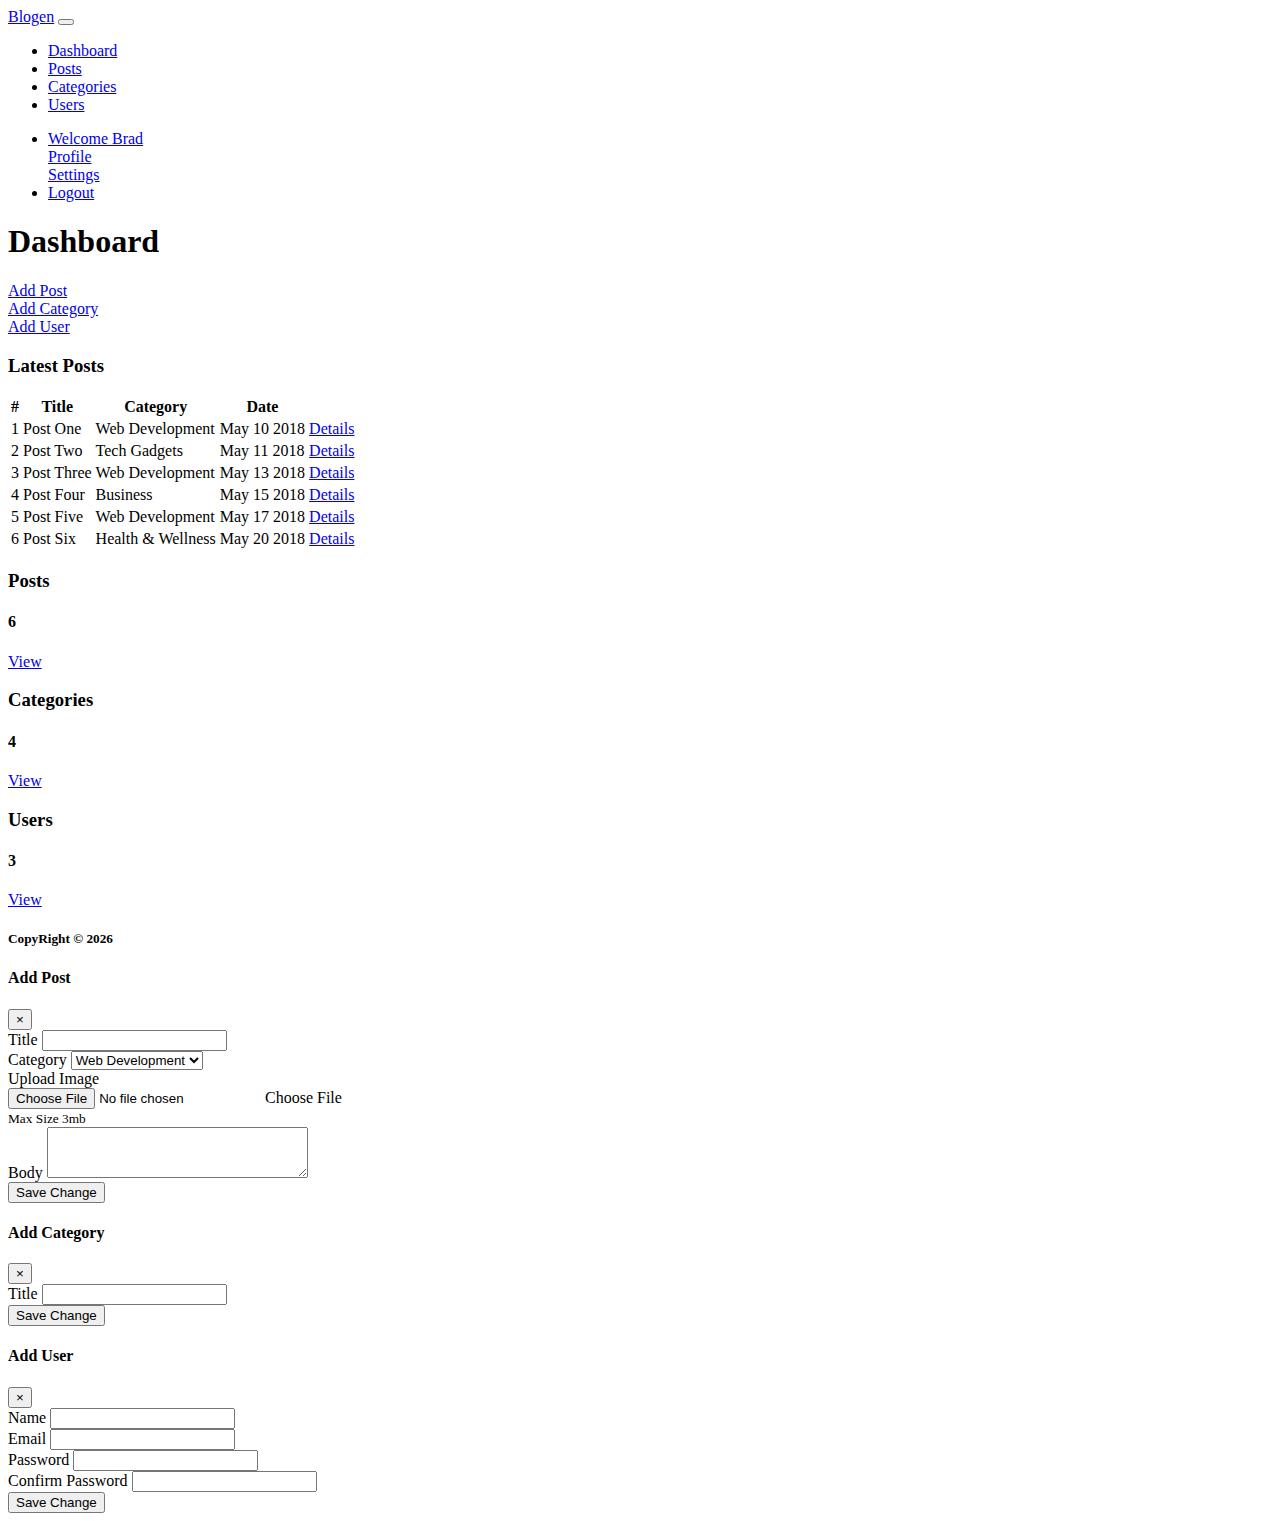
<file: index.html>
<!DOCTYPE html>
<html lang="en">
  <head>
    <meta charset="UTF-8" />
    <meta http-equiv="X-UA-Compatible" content="IE=edge" />
    <meta name="viewport" content="width=device-width, initial-scale=1.0" />
    <link
      rel="stylesheet"
      href="https://use.fontawesome.com/releases/v5.0.13/css/all.css"
      integrity="sha384-DNOHZ68U8hZfKXOrtjWvjxusGo9WQnrNx2sqG0tfsghAvtVlRW3tvkXWZh58N9jp"
      crossorigin="anonymous"
    />
    <link rel="stylesheet" href="https://cdn.jsdelivr.net/npm/bootstrap@4.1.3/dist/css/bootstrap.min.css" integrity="sha384-MCw98/SFnGE8fJT3GXwEOngsV7Zt27NXFoaoApmYm81iuXoPkFOJwJ8ERdknLPMO" crossorigin="anonymous">
    <link rel="stylesheet" href="css/style.css" />
    <title>Blogen Admin UI</title>
  </head>
  <body>
    
    <nav class="navbar navbar-dark bg-dark navbar-expand-md">
      <div class="container">
        <a href="index.html" class="navbar-brand">Blogen</a>
        <button
          class="navbar-toggler"
          data-toggle="collapse"
          data-target="#mainnav"
        >
          <span class="navbar-toggler-icon"></span>
        </button>
        <div id="mainnav" class="collapse navbar-collapse">
          <ul class="navbar-nav mr-auto">
            <li class="nav-item active">
              <a href="index.html" class="nav-link">Dashboard</a>
            </li>
            <li class="nav-item">
              <a href="html/posts.html" class="nav-link">Posts</a>
            </li>
            <li class="nav-item">
              <a href="html/categories.html" class="nav-link">Categories</a>
            </li>
            <li class="nav-item">
              <a href="html/users.html" class="nav-link">Users</a>
            </li>
          </ul>
          <ul class="navbar-nav ml-auto">
            <li class="nav-item dropdown">
              <a
                href="#"
                class="nav-link dropdown-toggle"
                data-toggle="dropdown"
              >
                <i class="fas pr-1 fa-user"></i>Welcome Brad
              </a>
              <div class="dropdown-menu">
                <a href="html/profile.html" class="dropdown-item">
                  <i class="fas pr-1 fa-user-circle"></i>Profile
                </a>
                <div class="dropdown-divider"></div>
                <a href="html/setting.html" class="dropdown-item">
                  <i class="fas pr-1 fa-cog"></i>Settings
                </a>
              </div>
            </li>
            <li class="nav-item">
              <a href="html/login.html" class="nav-link">
                <i class="fas fa-user-times"></i> Logout
              </a>
            </li>
          </ul>
        </div>
      </div>
    </nav>

    <!-- Header -->
    <header id="main-header" class="bg-primary text-white py-3">
      <div class="container">
        <h1 class="mb-0"><i class="fas fa-cog"></i> Dashboard</h1>
      </div>
    </header>

    <!-- Actions -->
    <section id="actions" class="py-3">
      <div class="container">
        <div class="row">
          <div class="col-md-4 mb-resp">
            <a
              href="#add-post"
              data-toggle="modal"
              class="btn btn-block btn-primary"
            >
              <i class="fas fa-plus pr-1"></i> Add Post
            </a>
          </div>
          <div class="col-md-4 mb-resp">
            <a
              href="#add-category"
              data-toggle="modal"
              class="btn btn-block btn-success"
            >
              <i class="fas fa-plus pr-1"></i> Add Category
            </a>
          </div>
          <div class="col-md-4 mb-resp">
            <a
              href="#add-user"
              data-toggle="modal"
              class="btn btn-block btn-warning"
            >
              <i class="fas fa-plus pr-1"></i> Add User
            </a>
          </div>
        </div>
      </div>
    </section>

    <!-- Posts -->
    <section id="posts" class="py-5">
      <div class="container">
        <div class="row">
          <div class="col-md-9 mb-resp">
            <div class="card">
              <div class="card-header">
                <h3>Latest Posts</h3>
              </div>
              <div class="card-body p-0">
                <table class="table table-striped text-center mb-0">
                  <thead class="thead-dark">
                    <tr>
                      <th class="d-none d-md-block">#</th>
                      <th>Title</th>
                      <th>Category</th>
                      <th>Date</th>
                      <th></th>
                    </tr>
                  </thead>
                  <tbody>
                    <tr>
                      <td class="d-none d-md-block">1</td>
                      <td>Post One</td>
                      <td>Web Development</td>
                      <td>May 10 2018</td>
                      <td>
                        <a href="html/details.html" class="btn btn-secondary d-none d-sm-block">
                          <i class="fas fa-angle-double-right"></i> Details
                        </a>
                      </td>
                    </tr>
                    <tr>
                      <td class="d-none d-md-block">2</td>
                      <td>Post Two</td>
                      <td>Tech Gadgets</td>
                      <td>May 11 2018</td>
                      <td>
                        <a href="html/details.html" class="btn btn-secondary d-none d-sm-block">
                          <i class="fas fa-angle-double-right"></i> Details
                        </a>
                      </td>
                    </tr>
                    <tr>
                      <td class="d-none d-md-block">3</td>
                      <td>Post Three</td>
                      <td>Web Development</td>
                      <td>May 13 2018</td>
                      <td>
                        <a href="html/details.html" class="btn btn-secondary d-none d-sm-block">
                          <i class="fas fa-angle-double-right"></i> Details
                        </a>
                      </td>
                    </tr>
                    <tr>
                      <td class="d-none d-md-block">4</td>
                      <td>Post Four</td>
                      <td>Business</td>
                      <td>May 15 2018</td>
                      <td>
                        <a href="html/details.html" class="btn btn-secondary d-none d-sm-block">
                          <i class="fas fa-angle-double-right"></i> Details
                        </a>
                      </td>
                    </tr>
                    <tr>
                      <td class="d-none d-md-block">5</td>
                      <td>Post Five</td>
                      <td>Web Development</td>
                      <td>May 17 2018</td>
                      <td>
                        <a href="html/details.html" class="btn btn-secondary d-none d-sm-block">
                          <i class="fas fa-angle-double-right"></i> Details
                        </a>
                      </td>
                    </tr>
                    <tr>
                      <td class="d-none d-md-block">6</td>
                      <td>Post Six</td>
                      <td>Health & Wellness</td>
                      <td>May 20 2018</td>
                      <td>
                        <a href="html/details.html" class="btn btn-secondary d-none d-sm-block">
                          <i class="fas fa-angle-double-right"></i> Details
                        </a>
                      </td>
                    </tr>
                  </tbody>
                </table>
              </div>
            </div>
          </div>
          <div class="col-md-3 text-center text-white">
            <div class="mb-4 card bg-primary">
              <div class="card-body">
                <h3>Posts</h3>
                <h4 class="display-4"><i class="fas fa-pencil-alt"></i> 6</h4>
                <a href="html/posts.html" class="btn-outline-light btn btn-sm"
                  >View</a
                >
              </div>
            </div>
            <div class="mb-4 card bg-success">
              <div class="card-body">
                <h3>Categories</h3>
                <h4 class="display-4"><i class="fas fa-folder"></i> 4</h4>
                <a
                  href="html/categories.html"
                  class="btn-outline-light btn btn-sm"
                  >View</a
                >
              </div>
            </div>
            <div class="mb-4 card bg-warning">
              <div class="card-body">
                <h3>Users</h3>
                <h4 class="display-4"><i class="fas fa-users"></i> 3</h4>
                <a href="html/users.html" class="btn-outline-light btn btn-sm"
                  >View</a
                >
              </div>
            </div>
          </div>
        </div>
      </div>
    </section>

    <!-- Footer -->
    <footer id="mainfooter" class="py-5 bg-dark text-white">
      <div class="container text-center">
        <h5>CopyRight &copy; <span id="year"></span></h5>
      </div>
    </footer>

    <!-- Add Post Modal -->
    <div class="modal fade" id="add-post">
      <div class="modal-dialog modal-lg">
        <div class="modal-content">
          <div class="modal-header bg-primary text-white">
            <h4>Add Post</h4>
            <button class="close" data-dismiss="modal">&times;</button>
          </div>
          <div class="modal-body">
            <form>
              <div class="form-group">
                <label for="title">Title</label>
                <input type="text" name="" id="title" class="form-control" />
              </div>
              <div class="form-group">
                <label for="category">Category</label>
                <select name="" id="category" class="form-control">
                  <option value="" selected>Web Development</option>
                  <option value="">Tech Gadgets</option>
                  <option value="">Business</option>
                  <option value="">Health & Wellness</option>
                </select>
              </div>
              <div class="form-group">
                <label for="image">Upload Image</label>
                <div class="custom-file">
                  <input
                    type="file"
                    name=""
                    id="image"
                    class="custom-file-input"
                  />
                  <label for="image" class="custom-file-label"
                    >Choose File</label
                  >
                </div>
                <small class="form-text text-muted"> Max Size 3mb</small>
              </div>
              <div class="form-group">
                <label for="">Body</label>
                <textarea
                  name=""
                  id="editor1"
                  cols="30"
                  rows="3"
                  class="form-control"
                ></textarea>
              </div>
            </form>
          </div>
          <div class="modal-footer">
            <button class="btn btn-primary ml-auto" data-dismiss="modal">
              Save Change
            </button>
          </div>
        </div>
      </div>
    </div>

    <!-- Add Category Modal -->
    <div class="modal fade" id="add-category">
      <div class="modal-dialog modal-lg">
        <div class="modal-content">
          <div class="modal-header bg-success text-white">
            <h4>Add Category</h4>
            <button class="close" data-dismiss="modal">&times;</button>
          </div>
          <div class="modal-body">
            <form>
              <div class="form-group">
                <label for="title">Title</label>
                <input type="text" name="" id="title" class="form-control" />
              </div>
            </form>
          </div>
          <div class="modal-footer">
            <button class="btn btn-success ml-auto" data-dismiss="modal">
              Save Change
            </button>
          </div>
        </div>
      </div>
    </div>

    <!-- Add User Modal -->
    <div class="modal fade" id="add-user">
      <div class="modal-dialog modal-lg">
        <div class="modal-content">
          <div class="modal-header bg-warning text-white">
            <h4>Add User</h4>
            <button class="close" data-dismiss="modal">&times;</button>
          </div>
          <div class="modal-body">
            <form>
              <div class="form-group">
                <label for="name">Name</label>
                <input type="text" name="" id="name" class="form-control" />
              </div>
              <div class="form-group">
                <label for="email">Email</label>
                <input type="email" name="" id="email" class="form-control" />
              </div>
              <div class="form-group">
                <label for="password">Password</label>
                <input
                  type="password"
                  name=""
                  id="password"
                  class="form-control"
                />
              </div>
              <div class="form-group">
                <label for="conf-pass">Confirm Password</label>
                <input
                  type="password"
                  name=""
                  id="conf-pass"
                  class="form-control"
                />
              </div>
            </form>
          </div>
          <div class="modal-footer">
            <button class="btn btn-warning ml-auto" data-dismiss="modal">
              Save Change
            </button>
          </div>
        </div>
      </div>
    </div>

    <!-- -------------------------------- -->
    <script src="https://code.jquery.com/jquery-3.3.1.slim.min.js" integrity="sha384-q8i/X+965DzO0rT7abK41JStQIAqVgRVzpbzo5smXKp4YfRvH+8abtTE1Pi6jizo" crossorigin="anonymous"></script>
    <script src="https://cdn.jsdelivr.net/npm/popper.js@1.14.3/dist/umd/popper.min.js" integrity="sha384-ZMP7rVo3mIykV+2+9J3UJ46jBk0WLaUAdn689aCwoqbBJiSnjAK/l8WvCWPIPm49" crossorigin="anonymous"></script>
    <script src="https://cdn.jsdelivr.net/npm/bootstrap@4.1.3/dist/js/bootstrap.min.js" integrity="sha384-ChfqqxuZUCnJSK3+MXmPNIyE6ZbWh2IMqE241rYiqJxyMiZ6OW/JmZQ5stwEULTy" crossorigin="anonymous"></script>
  
    <script src="https://cdn.ckeditor.com/4.20.0/standard/ckeditor.js"></script>
    <script>
      
      // Get the current year for the copyright
      $("#year").text(new Date().getFullYear());
      CKEDITOR.replace("editor1");
    </script>
    <!-- -------------------------------- -->
  </body>
</html>
</file>
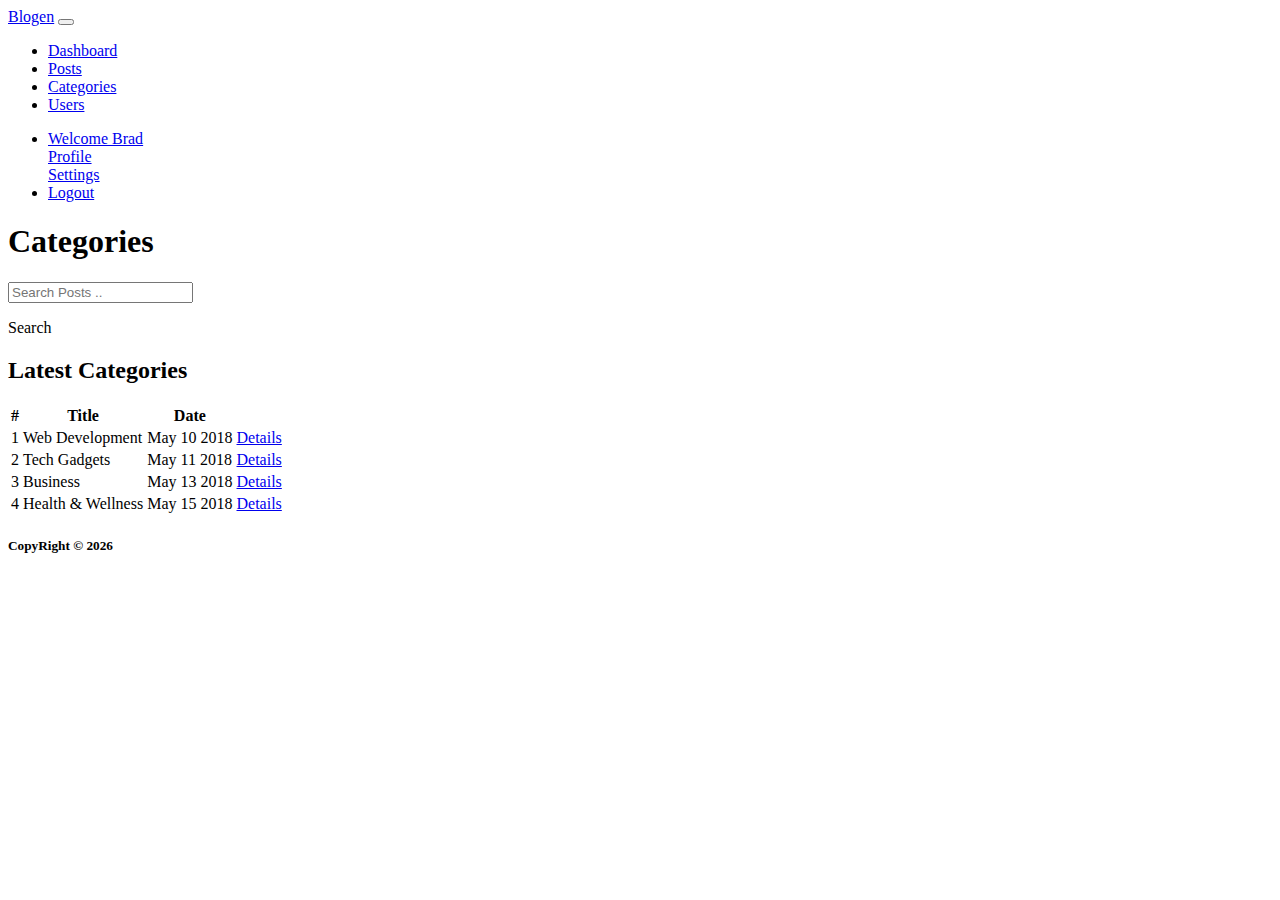
<file: html/categories.html>
<!DOCTYPE html>
<html lang="en">
  <head>
    <meta charset="UTF-8" />
    <meta http-equiv="X-UA-Compatible" content="IE=edge" />
    <meta name="viewport" content="width=device-width, initial-scale=1.0" />
    <link
      rel="stylesheet"
      href="https://use.fontawesome.com/releases/v5.0.13/css/all.css"
      integrity="sha384-DNOHZ68U8hZfKXOrtjWvjxusGo9WQnrNx2sqG0tfsghAvtVlRW3tvkXWZh58N9jp"
      crossorigin="anonymous"
    />
    <link rel="stylesheet" href="https://cdn.jsdelivr.net/npm/bootstrap@4.1.3/dist/css/bootstrap.min.css" integrity="sha384-MCw98/SFnGE8fJT3GXwEOngsV7Zt27NXFoaoApmYm81iuXoPkFOJwJ8ERdknLPMO" crossorigin="anonymous">
    <link rel="stylesheet" href="../css/style.css" />
    <title>Blogen Admin UI</title>
  </head>
  <body>
    <nav class="navbar navbar-dark bg-dark navbar-expand-md">
      <div class="container">
        <a href="index.html" class="navbar-brand">Blogen</a>
        <button
          class="navbar-toggler"
          data-toggle="collapse"
          data-target="#mainnav"
        >
          <span class="navbar-toggler-icon"></span>
        </button>
        <div id="mainnav" class="collapse navbar-collapse">
          <ul class="navbar-nav mr-auto">
            <li class="nav-item">
              <a href="../index.html" class="nav-link">Dashboard</a>
            </li>
            <li class="nav-item">
              <a href="posts.html" class="nav-link">Posts</a>
            </li>
            <li class="nav-item active">
              <a href="categories.html" class="nav-link">Categories</a>
            </li>
            <li class="nav-item">
              <a href="users.html" class="nav-link">Users</a>
            </li>
          </ul>
          <ul class="navbar-nav ml-auto">
            <li class="nav-item dropdown">
              <a
                href="#"
                class="nav-link dropdown-toggle"
                data-toggle="dropdown"
              >
                <i class="fas pr-1 fa-user"></i>Welcome Brad
              </a>
              <div class="dropdown-menu">
                <a href="profile.html" class="dropdown-item">
                  <i class="fas pr-1 fa-user-circle"></i>Profile
                </a>
                <div class="dropdown-divider"></div>
                <a href="setting.html" class="dropdown-item">
                  <i class="fas pr-1 fa-cog"></i>Settings
                </a>
              </div>
            </li>
            <li class="nav-item">
              <a href="login.html" class="nav-link">
                <i class="fas fa-user-times"></i> Logout
              </a>
            </li>
          </ul>
        </div>
      </div>
    </nav>

    <!-- Header -->
    <header id="main-header" class="bg-success text-white py-3">
      <div class="container">
        <h1 class="mb-0"><i class="fas fa-folder"></i> Categories</h1>
      </div>
    </header>

    <!-- Search -->
    <section id="search" class="py-3">
      <div class="container">
        <div class="row">
          <div class="col-md-6 ml-auto">
            <div class="input-group">
              <input
                type="text"
                name=""
                placeholder="Search Posts .."
                id=""
                class="form-control"
              />
              <div class="input-group-append">
                <p
                  class="input-group-text bg-success text-white border-success"
                >
                  Search
                </p>
              </div>
            </div>
          </div>
        </div>
      </div>
    </section>

    <!-- Categories -->
    <section id="categories" class="py-4">
      <div class="container">
        <div class="row">
          <div class="col">
            <div class="card">
              <div class="card-header">
                <h2>Latest Categories</h2>
              </div>
              <div class="card-body p-0">
                <table class="table table-striped mb-0">
                  <thead class="thead-dark">
                    <tr>
                      <th class="d-none d-md-block">#</th>
                      <th>Title</th>
                      <th>Date</th>
                      <th></th>
                    </tr>
                  </thead>
                  <tbody>
                    <tr>
                      <td class="d-none d-md-block">1</td>
                      <td>Web Development</td>
                      <td>May 10 2018</td>
                      <td>
                        <a href="details.html" class="btn btn-secondary">
                          <i class="fas fa-angle-double-right"></i> Details
                        </a>
                      </td>
                    </tr>
                    <tr>
                      <td class="d-none d-md-block">2</td>
                      <td>Tech Gadgets</td>
                      <td>May 11 2018</td>
                      <td>
                        <a href="details.html" class="btn btn-secondary">
                          <i class="fas fa-angle-double-right"></i> Details
                        </a>
                      </td>
                    </tr>
                    <tr>
                      <td class="d-none d-md-block">3</td>
                      <td>Business</td>
                      <td>May 13 2018</td>
                      <td>
                        <a href="details.html" class="btn btn-secondary">
                          <i class="fas fa-angle-double-right"></i> Details
                        </a>
                      </td>
                    </tr>
                    <tr>
                      <td class="d-none d-md-block">4</td>
                      <td>Health & Wellness</td>
                      <td>May 15 2018</td>
                      <td>
                        <a href="details.html" class="btn btn-secondary">
                          <i class="fas fa-angle-double-right"></i> Details
                        </a>
                      </td>
                    </tr>
                  </tbody>
                </table>
              </div>
            </div>
          </div>
        </div>
      </div>
    </section>

    <!-- Footer -->
    <footer id="mainfooter" class="py-5 bg-dark text-white">
      <div class="container text-center">
        <h5>CopyRight &copy; <span id="year"></span></h5>
      </div>
    </footer>

    <!-- -------------------------------- -->
    <script src="https://code.jquery.com/jquery-3.3.1.slim.min.js" integrity="sha384-q8i/X+965DzO0rT7abK41JStQIAqVgRVzpbzo5smXKp4YfRvH+8abtTE1Pi6jizo" crossorigin="anonymous"></script>
    <script src="https://cdn.jsdelivr.net/npm/popper.js@1.14.3/dist/umd/popper.min.js" integrity="sha384-ZMP7rVo3mIykV+2+9J3UJ46jBk0WLaUAdn689aCwoqbBJiSnjAK/l8WvCWPIPm49" crossorigin="anonymous"></script>
    <script src="https://cdn.jsdelivr.net/npm/bootstrap@4.1.3/dist/js/bootstrap.min.js" integrity="sha384-ChfqqxuZUCnJSK3+MXmPNIyE6ZbWh2IMqE241rYiqJxyMiZ6OW/JmZQ5stwEULTy" crossorigin="anonymous"></script>
  
    <script src="https://cdn.ckeditor.com/4.20.0/standard/ckeditor.js"></script>
    <script>
      
      // Get the current year for the copyright
      $("#year").text(new Date().getFullYear());
      CKEDITOR.replace("editor1");
    </script>
    <!-- -------------------------------- -->
  </body>
</html>
</file>
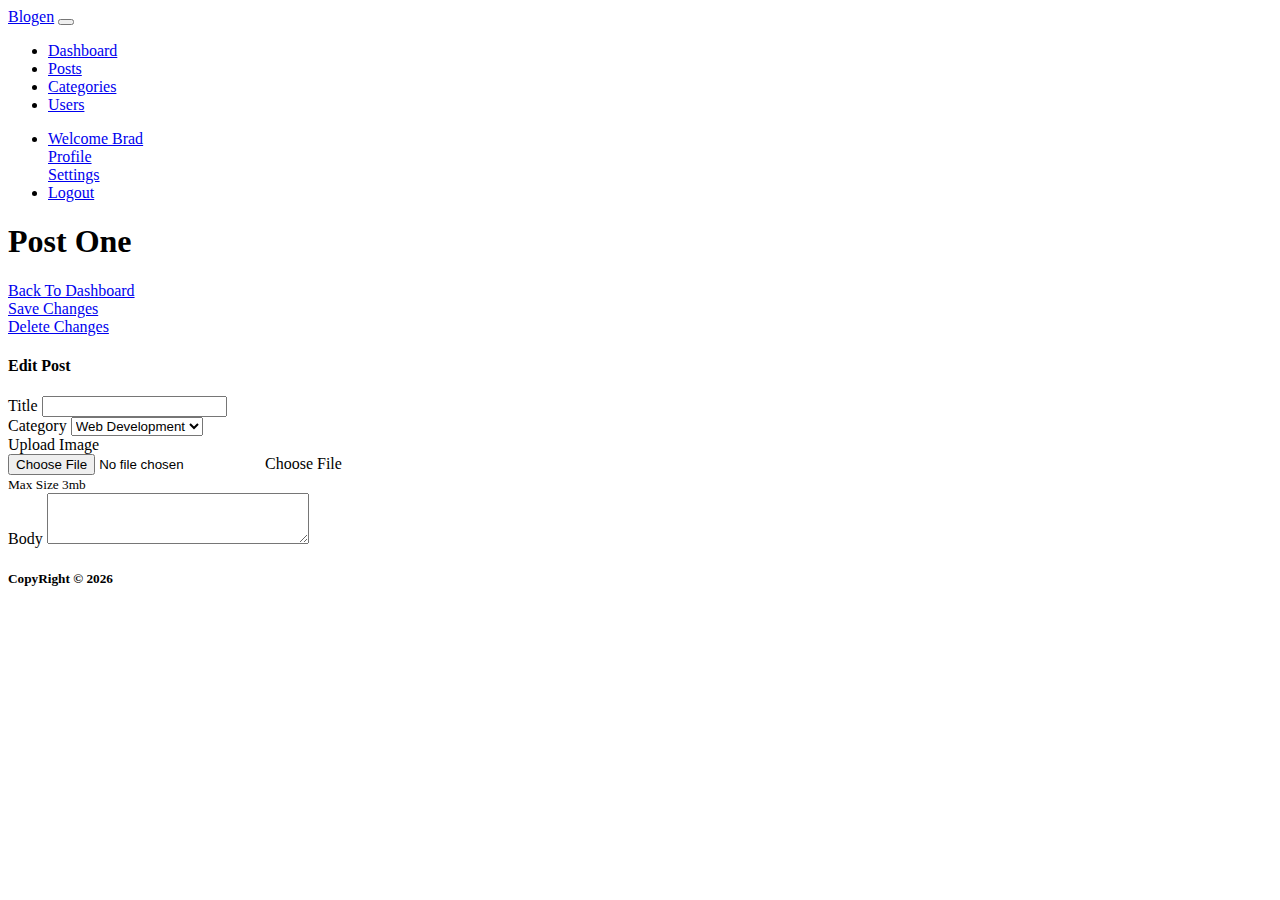
<file: html/details.html>
<!DOCTYPE html>
<html lang="en">
  <head>
    <meta charset="UTF-8" />
    <meta http-equiv="X-UA-Compatible" content="IE=edge" />
    <meta name="viewport" content="width=device-width, initial-scale=1.0" />
    <link
      rel="stylesheet"
      href="https://use.fontawesome.com/releases/v5.0.13/css/all.css"
      integrity="sha384-DNOHZ68U8hZfKXOrtjWvjxusGo9WQnrNx2sqG0tfsghAvtVlRW3tvkXWZh58N9jp"
      crossorigin="anonymous"
    />
    <link rel="stylesheet" href="https://cdn.jsdelivr.net/npm/bootstrap@4.1.3/dist/css/bootstrap.min.css" integrity="sha384-MCw98/SFnGE8fJT3GXwEOngsV7Zt27NXFoaoApmYm81iuXoPkFOJwJ8ERdknLPMO" crossorigin="anonymous">
    <link rel="stylesheet" href="../css/style.css" />
    <title>Blogen Admin UI</title>
  </head>
  <body>
    <nav class="navbar navbar-dark bg-dark navbar-expand-md">
      <div class="container">
        <a href="index.html" class="navbar-brand">Blogen</a>
        <button
          class="navbar-toggler"
          data-toggle="collapse"
          data-target="#mainnav"
        >
          <span class="navbar-toggler-icon"></span>
        </button>
        <div id="mainnav" class="collapse navbar-collapse">
          <ul class="navbar-nav mr-auto">
            <li class="nav-item">
              <a href="../index.html" class="nav-link">Dashboard</a>
            </li>
            <li class="nav-item">
              <a href="posts.html" class="nav-link">Posts</a>
            </li>
            <li class="nav-item">
              <a href="categories.html" class="nav-link">Categories</a>
            </li>
            <li class="nav-item">
              <a href="users.html" class="nav-link">Users</a>
            </li>
          </ul>
          <ul class="navbar-nav ml-auto">
            <li class="nav-item dropdown">
              <a
                href="#"
                class="nav-link dropdown-toggle"
                data-toggle="dropdown"
              >
                <i class="fas pr-1 fa-user"></i>Welcome Brad
              </a>
              <div class="dropdown-menu">
                <a href="profile.html" class="dropdown-item">
                  <i class="fas pr-1 fa-user-circle"></i>Profile
                </a>
                <div class="dropdown-divider"></div>
                <a href="setting.html" class="dropdown-item">
                  <i class="fas pr-1 fa-cog"></i>Settings
                </a>
              </div>
            </li>
            <li class="nav-item">
              <a href="login.html" class="nav-link">
                <i class="fas fa-user-times"></i> Logout
              </a>
            </li>
          </ul>
        </div>
      </div>
    </nav>

    <!-- Header -->
    <header id="main-header" class="bg-primary text-white py-3">
      <div class="container">
        <h1 class="mb-0">Post One</h1>
      </div>
    </header>

    <!-- Actions -->
    <section class="py-3">
      <div class="container">
        <div class="row text-center">
          <div class="col-md-3 mb-resp">
            <a href="../index.html" class="btn-block btn btn-warning">
              <i class="fas pr-1 fa-arrow-left"></i> Back To Dashboard
            </a>
          </div>
          <div class="col-md-3 mb-resp">
            <a href="#" class="btn-block btn btn-success">
              <i class="fas pr-1 fa-check"></i> Save Changes
            </a>
          </div>
          <div class="col-md-3 mb-resp">
            <a href="#" class="btn-block btn btn-danger">
              <i class="fas pr-1 fa-trash"></i> Delete Changes
            </a>
          </div>
        </div>
      </div>
    </section>

    <!-- Details -->
    <section class="py-4">
      <div class="container">
        <div class="row">
          <div class="col">
            <div class="card">
              <div class="card-header">
                <h4>Edit Post</h4>
              </div>
              <div class="card-body">
                <form>
                  <div class="form-group">
                    <label for="title">Title</label>
                    <input
                      type="text"
                      name=""
                      id="title"
                      class="form-control"
                    />
                  </div>
                  <div class="form-group">
                    <label for="category">Category</label>
                    <select name="" id="category" class="form-control">
                      <option value="" selected>Web Development</option>
                      <option value="">Tech Gadgets</option>
                      <option value="">Business</option>
                      <option value="">Health & Wellness</option>
                    </select>
                  </div>
                  <div class="form-group">
                    <label for="image">Upload Image</label>
                    <div class="custom-file">
                      <input
                        type="file"
                        name=""
                        id="image"
                        class="custom-file-input"
                      />
                      <label for="image" class="custom-file-label"
                        >Choose File</label
                      >
                    </div>
                    <small class="form-text text-muted"> Max Size 3mb</small>
                  </div>
                  <div class="form-group">
                    <label for="body">Body</label>
                    <textarea
                      name=""
                      id="body"
                      cols="30"
                      rows="3"
                      class="form-control"
                    ></textarea>
                  </div>
                </form>
              </div>
            </div>
          </div>
        </div>
      </div>
    </section>

    <!-- footer -->
    <footer id="mainfooter" class="py-5 bg-dark text-white">
      <div class="container text-center">
        <h5>CopyRight &copy; <span id="year"></span></h5>
      </div>
    </footer>

    <!-- -------------------------------- -->
    <script src="https://code.jquery.com/jquery-3.3.1.slim.min.js" integrity="sha384-q8i/X+965DzO0rT7abK41JStQIAqVgRVzpbzo5smXKp4YfRvH+8abtTE1Pi6jizo" crossorigin="anonymous"></script>
    <script src="https://cdn.jsdelivr.net/npm/popper.js@1.14.3/dist/umd/popper.min.js" integrity="sha384-ZMP7rVo3mIykV+2+9J3UJ46jBk0WLaUAdn689aCwoqbBJiSnjAK/l8WvCWPIPm49" crossorigin="anonymous"></script>
    <script src="https://cdn.jsdelivr.net/npm/bootstrap@4.1.3/dist/js/bootstrap.min.js" integrity="sha384-ChfqqxuZUCnJSK3+MXmPNIyE6ZbWh2IMqE241rYiqJxyMiZ6OW/JmZQ5stwEULTy" crossorigin="anonymous"></script>
  
    <script src="https://cdn.ckeditor.com/4.20.0/standard/ckeditor.js"></script>
    <script>
      
      // Get the current year for the copyright
      $("#year").text(new Date().getFullYear());
      CKEDITOR.replace("editor1");
    </script>
    <!-- -------------------------------- -->
  </body>
</html>
</file>
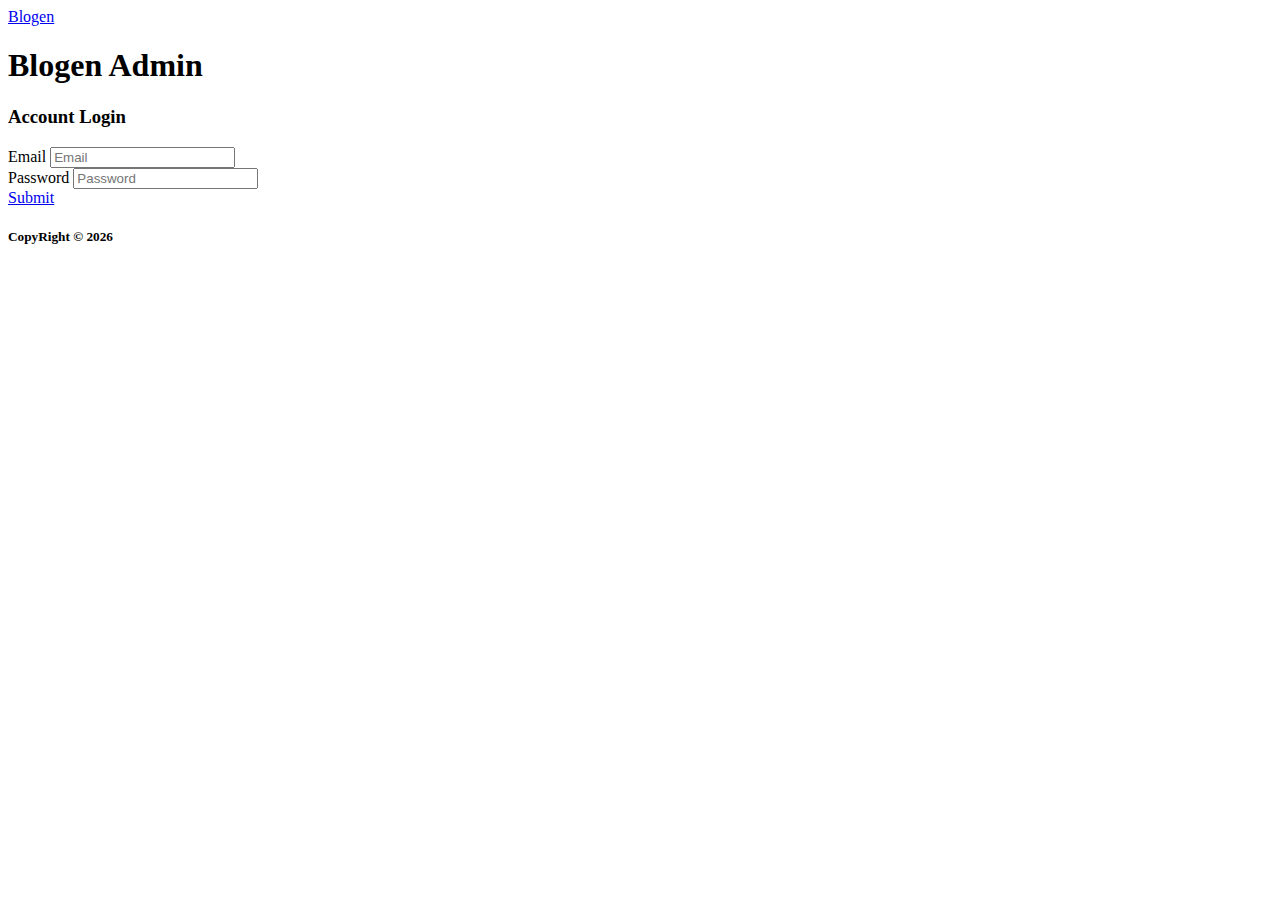
<file: html/login.html>
<!DOCTYPE html>
<html lang="en">
  <head>
    <meta charset="UTF-8" />
    <meta http-equiv="X-UA-Compatible" content="IE=edge" />
    <meta name="viewport" content="width=device-width, initial-scale=1.0" />
    <link
      rel="stylesheet"
      href="https://use.fontawesome.com/releases/v5.0.13/css/all.css"
      integrity="sha384-DNOHZ68U8hZfKXOrtjWvjxusGo9WQnrNx2sqG0tfsghAvtVlRW3tvkXWZh58N9jp"
      crossorigin="anonymous"
    />
    <link rel="stylesheet" href="https://cdn.jsdelivr.net/npm/bootstrap@4.1.3/dist/css/bootstrap.min.css" integrity="sha384-MCw98/SFnGE8fJT3GXwEOngsV7Zt27NXFoaoApmYm81iuXoPkFOJwJ8ERdknLPMO" crossorigin="anonymous">
    <link rel="stylesheet" href="../css/style.css" />
    <title>Blogen Admin UI</title>
  </head>
  <body>
    <nav class="navbar navbar-dark bg-dark navbar-expand-md">
      <div class="container">
        <a href="../index.html" class="navbar-brand">Blogen</a>
      </div>
    </nav>

    <!-- Header -->
    <header id="main-header" class="bg-primary text-white py-3">
      <div class="container">
        <h1 class="mb-0"><i class="fas fa-user"></i> Blogen Admin</h1>
      </div>
    </header>

    <!-- Login -->
    <section class="py-5">
      <div class="container">
        <div class="row justify-content-center">
          <div class="col-lg-6">
            <div class="card">
              <div class="card-header">
                <h3>Account Login</h3>
              </div>
              <div class="card-body">
                <form>
                  <div class="form-group mb-4">
                    <label for="name">Email</label>
                    <input
                      type="text"
                      placeholder="Email"
                      id="name"
                      class="form-control"
                    />
                  </div>
                  <div class="form-group mb-4">
                    <label for="pass">Password</label>
                    <input
                      type="password"
                      placeholder="Password"
                      id="pass"
                      class="form-control"
                    />
                  </div>
                  <a
                    type="submit"
                    class="btn btn-primary btn-block"
                    href="../index.html"
                    >Submit</a
                  >
                </form>
              </div>
            </div>
          </div>
        </div>
      </div>
    </section>

    <!-- footer -->
    <footer id="mainfooter" class="py-5 bg-dark text-white">
      <div class="container text-center">
        <h5>CopyRight &copy; <span id="year"></span></h5>
      </div>
    </footer>

    <!-- -------------------------------- -->
    <script src="https://code.jquery.com/jquery-3.3.1.slim.min.js" integrity="sha384-q8i/X+965DzO0rT7abK41JStQIAqVgRVzpbzo5smXKp4YfRvH+8abtTE1Pi6jizo" crossorigin="anonymous"></script>
    <script src="https://cdn.jsdelivr.net/npm/popper.js@1.14.3/dist/umd/popper.min.js" integrity="sha384-ZMP7rVo3mIykV+2+9J3UJ46jBk0WLaUAdn689aCwoqbBJiSnjAK/l8WvCWPIPm49" crossorigin="anonymous"></script>
    <script src="https://cdn.jsdelivr.net/npm/bootstrap@4.1.3/dist/js/bootstrap.min.js" integrity="sha384-ChfqqxuZUCnJSK3+MXmPNIyE6ZbWh2IMqE241rYiqJxyMiZ6OW/JmZQ5stwEULTy" crossorigin="anonymous"></script>
  
    <script src="https://cdn.ckeditor.com/4.20.0/standard/ckeditor.js"></script>
    <script>
      
      // Get the current year for the copyright
      $("#year").text(new Date().getFullYear());
      CKEDITOR.replace("editor1");
    </script>
    <!-- -------------------------------- -->
  </body>
</html>
</file>
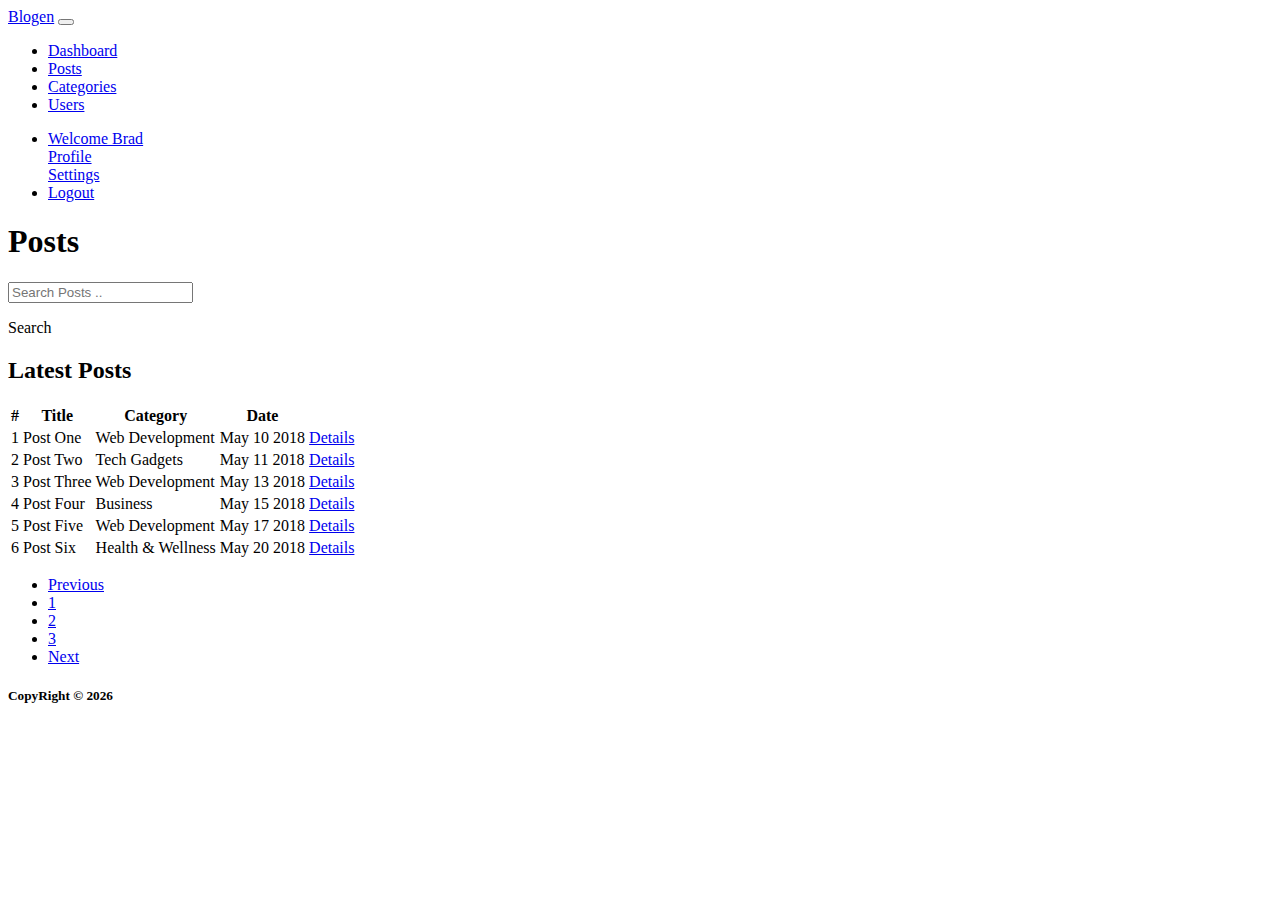
<file: html/posts.html>
<!DOCTYPE html>
<html lang="en">
  <head>
    <meta charset="UTF-8" />
    <meta http-equiv="X-UA-Compatible" content="IE=edge" />
    <meta name="viewport" content="width=device-width, initial-scale=1.0" />
    <link
      rel="stylesheet"
      href="https://use.fontawesome.com/releases/v5.0.13/css/all.css"
      integrity="sha384-DNOHZ68U8hZfKXOrtjWvjxusGo9WQnrNx2sqG0tfsghAvtVlRW3tvkXWZh58N9jp"
      crossorigin="anonymous"
    />
    <link rel="stylesheet" href="https://cdn.jsdelivr.net/npm/bootstrap@4.1.3/dist/css/bootstrap.min.css" integrity="sha384-MCw98/SFnGE8fJT3GXwEOngsV7Zt27NXFoaoApmYm81iuXoPkFOJwJ8ERdknLPMO" crossorigin="anonymous">

    <link rel="stylesheet" href="../css/style.css" />
    <title>Blogen Admin UI</title>
  </head>
  <body>
    <nav class="navbar navbar-dark bg-dark navbar-expand-md">
      <div class="container">
        <a href="index.html" class="navbar-brand">Blogen</a>
        <button
          class="navbar-toggler"
          data-toggle="collapse"
          data-target="#mainnav"
        >
          <span class="navbar-toggler-icon"></span>
        </button>
        <div id="mainnav" class="collapse navbar-collapse">
          <ul class="navbar-nav mr-auto">
            <li class="nav-item">
              <a href="../index.html" class="nav-link">Dashboard</a>
            </li>
            <li class="nav-item active">
              <a href="posts.html" class="nav-link">Posts</a>
            </li>
            <li class="nav-item">
              <a href="categories.html" class="nav-link">Categories</a>
            </li>
            <li class="nav-item">
              <a href="users.html" class="nav-link">Users</a>
            </li>
          </ul>
          <ul class="navbar-nav ml-auto">
            <li class="nav-item dropdown">
              <a
                href="#"
                class="nav-link dropdown-toggle"
                data-toggle="dropdown"
              >
                <i class="fas pr-1 fa-user"></i>Welcome Brad
              </a>
              <div class="dropdown-menu">
                <a href="profile.html" class="dropdown-item">
                  <i class="fas pr-1 fa-user-circle"></i>Profile
                </a>
                <div class="dropdown-divider"></div>
                <a href="setting.html" class="dropdown-item">
                  <i class="fas pr-1 fa-cog"></i>Settings
                </a>
              </div>
            </li>
            <li class="nav-item">
              <a href="login.html" class="nav-link">
                <i class="fas fa-user-times"></i> Logout
              </a>
            </li>
          </ul>
        </div>
      </div>
    </nav>

    <!-- Header -->
    <header id="main-header" class="bg-primary text-white py-3">
      <div class="container">
        <h1 class="mb-0"><i class="fas fa-pencil-alt"></i> Posts</h1>
      </div>
    </header>

    <!-- Search -->
    <section id="search" class="py-3">
      <div class="container">
        <div class="row">
          <div class="col-md-6 ml-auto">
            <div class="input-group">
              <input
                type="text"
                name=""
                placeholder="Search Posts .."
                id=""
                class="form-control"
              />
              <div class="input-group-append">
                <p
                  class="input-group-text bg-primary text-white border-primary"
                >
                  Search
                </p>
              </div>
            </div>
          </div>
        </div>
      </div>
    </section>

    <!-- Posts -->
    <section id="postes" class="py-4">
      <div class="container">
        <div class="row">
          <div class="col">
            <div class="card">
              <div class="card-header">
                <h2>Latest Posts</h2>
              </div>
              <div class="card-body p-0">
                <table class="table table-striped mb-0">
                  <thead class="thead-dark">
                    <tr>
                      <th class="d-none d-md-block">#</th>
                      <th>Title</th>
                      <th>Category</th>
                      <th>Date</th>
                      <th></th>
                    </tr>
                  </thead>
                  <tbody>
                    <tr>
                      <td class="d-none d-md-block">1</td>
                      <td>Post One</td>
                      <td>Web Development</td>
                      <td>May 10 2018</td>
                      <td>
                        <a href="details.html" class="btn btn-secondary d-none d-sm-block">
                          <i class="fas fa-angle-double-right"></i> Details
                        </a>
                      </td>
                    </tr>
                    <tr>
                      <td class="d-none d-md-block">2</td>
                      <td>Post Two</td>
                      <td>Tech Gadgets</td>
                      <td>May 11 2018</td>
                      <td>
                        <a href="details.html" class="btn btn-secondary d-none d-sm-block">
                          <i class="fas fa-angle-double-right"></i> Details
                        </a>
                      </td>
                    </tr>
                    <tr>
                      <td class="d-none d-md-block">3</td>
                      <td>Post Three</td>
                      <td>Web Development</td>
                      <td>May 13 2018</td>
                      <td>
                        <a href="details.html" class="btn btn-secondary d-none d-sm-block">
                          <i class="fas fa-angle-double-right"></i> Details
                        </a>
                      </td>
                    </tr>
                    <tr>
                      <td class="d-none d-md-block">4</td>
                      <td>Post Four</td>
                      <td>Business</td>
                      <td>May 15 2018</td>
                      <td>
                        <a href="details.html" class="btn btn-secondary d-none d-sm-block">
                          <i class="fas fa-angle-double-right"></i> Details
                        </a>
                      </td>
                    </tr>
                    <tr>
                      <td class="d-none d-md-block">5</td>
                      <td>Post Five</td>
                      <td>Web Development</td>
                      <td>May 17 2018</td>
                      <td>
                        <a href="details.html" class="btn btn-secondary d-none d-sm-block">
                          <i class="fas fa-angle-double-right"></i> Details
                        </a>
                      </td>
                    </tr>
                    <tr>
                      <td class="d-none d-md-block">6</td>
                      <td>Post Six</td>
                      <td>Health & Wellness</td>
                      <td>May 20 2018</td>
                      <td>
                        <a href="details.html" class="btn btn-secondary d-none d-sm-block">
                          <i class="fas fa-angle-double-right"></i> Details
                        </a>
                      </td>
                    </tr>
                  </tbody>
                </table>
                <!-- Pagination -->
                <nav class="ml-3 mt-3">
                  <ul class="pagination">
                    <li class="page-item">
                      <a href="#" class="page-link">Previous</a>
                    </li>
                    <li class="page-item active">
                      <a href="#" class="page-link">1</a>
                    </li>
                    <li class="page-item">
                      <a href="#" class="page-link">2</a>
                    </li>
                    <li class="page-item">
                      <a href="#" class="page-link">3</a>
                    </li>
                    <li class="page-item">
                      <a href="#" class="page-link">Next</a>
                    </li>
                  </ul>
                </nav>
              </div>
            </div>
          </div>
        </div>
      </div>
    </section>

    <!-- Footer -->
    <footer id="mainfooter" class="py-5 bg-dark text-white">
      <div class="container text-center">
        <h5>CopyRight &copy; <span id="year"></span></h5>
      </div>
    </footer>

    <!-- -------------------------------- -->
    <script src="https://code.jquery.com/jquery-3.3.1.slim.min.js" integrity="sha384-q8i/X+965DzO0rT7abK41JStQIAqVgRVzpbzo5smXKp4YfRvH+8abtTE1Pi6jizo" crossorigin="anonymous"></script>
    <script src="https://cdn.jsdelivr.net/npm/popper.js@1.14.3/dist/umd/popper.min.js" integrity="sha384-ZMP7rVo3mIykV+2+9J3UJ46jBk0WLaUAdn689aCwoqbBJiSnjAK/l8WvCWPIPm49" crossorigin="anonymous"></script>
    <script src="https://cdn.jsdelivr.net/npm/bootstrap@4.1.3/dist/js/bootstrap.min.js" integrity="sha384-ChfqqxuZUCnJSK3+MXmPNIyE6ZbWh2IMqE241rYiqJxyMiZ6OW/JmZQ5stwEULTy" crossorigin="anonymous"></script>
  
    <script src="https://cdn.ckeditor.com/4.20.0/standard/ckeditor.js"></script>
    <script>
      
      // Get the current year for the copyright
      $("#year").text(new Date().getFullYear());
      CKEDITOR.replace("editor1");
    </script>
    <!-- -------------------------------- -->
  </body>
</html>
</file>
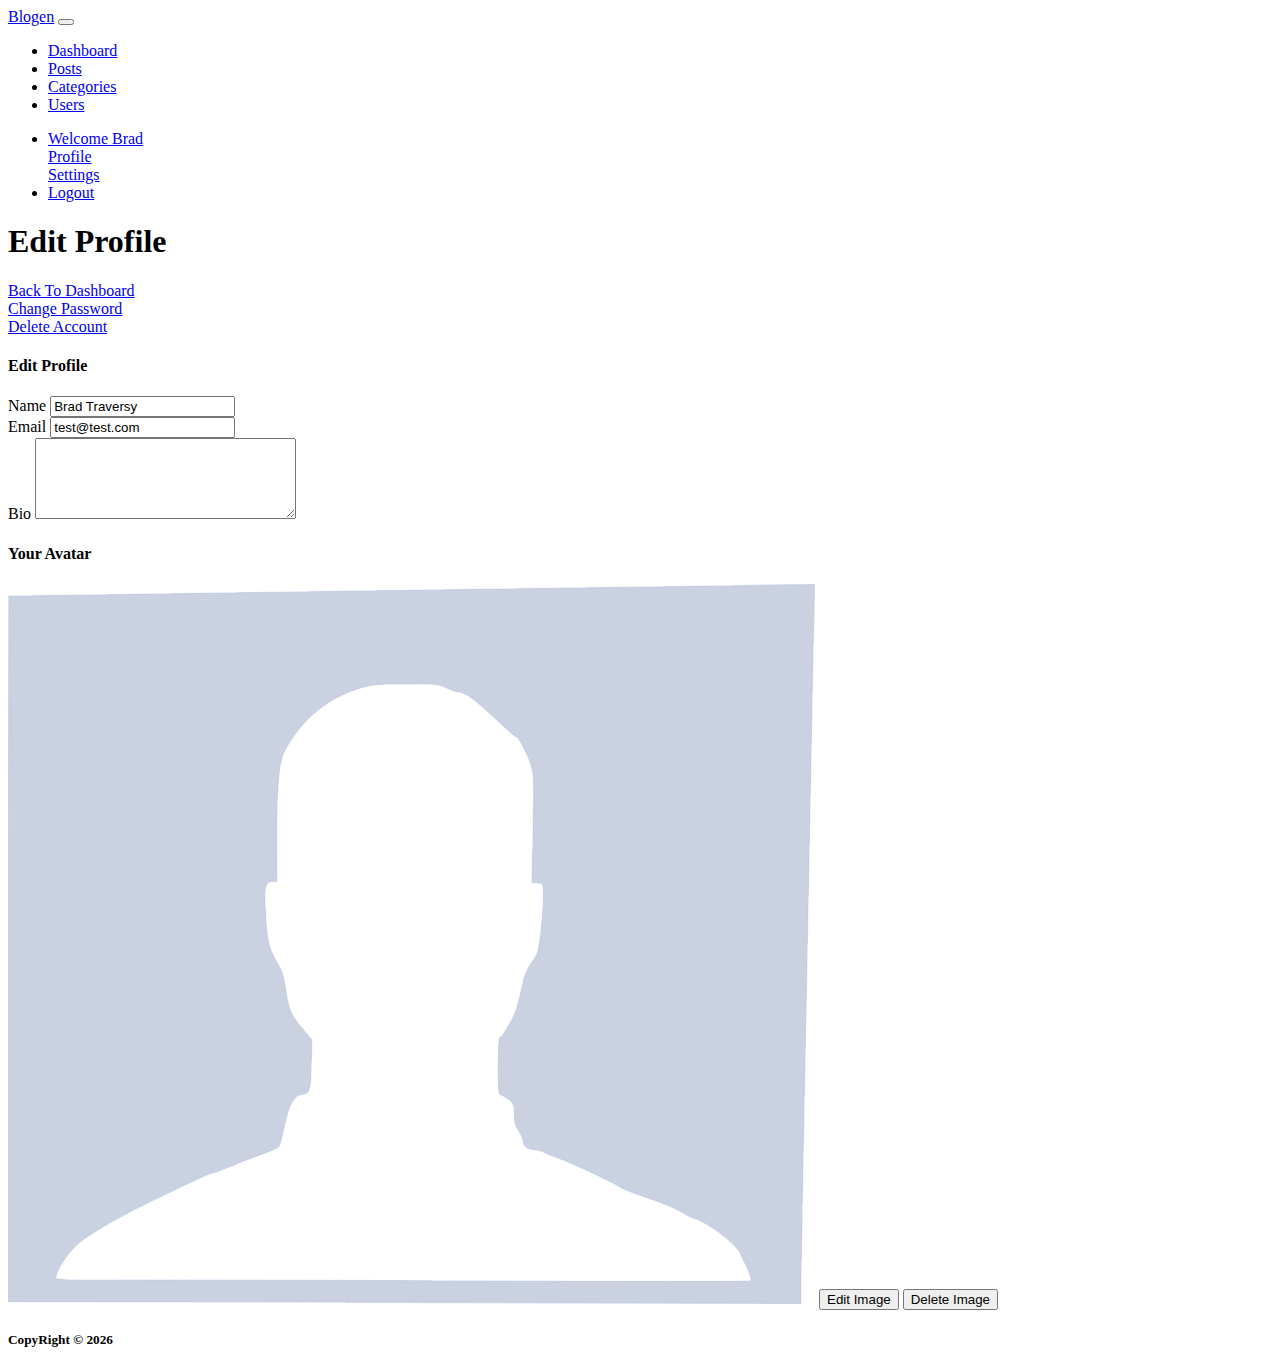
<file: html/profile.html>
<!DOCTYPE html>
<html lang="en">
  <head>
    <meta charset="UTF-8" />
    <meta http-equiv="X-UA-Compatible" content="IE=edge" />
    <meta name="viewport" content="width=device-width, initial-scale=1.0" />
    <link
      rel="stylesheet"
      href="https://use.fontawesome.com/releases/v5.0.13/css/all.css"
      integrity="sha384-DNOHZ68U8hZfKXOrtjWvjxusGo9WQnrNx2sqG0tfsghAvtVlRW3tvkXWZh58N9jp"
      crossorigin="anonymous"
    />
    <link rel="stylesheet" href="https://cdn.jsdelivr.net/npm/bootstrap@4.1.3/dist/css/bootstrap.min.css" integrity="sha384-MCw98/SFnGE8fJT3GXwEOngsV7Zt27NXFoaoApmYm81iuXoPkFOJwJ8ERdknLPMO" crossorigin="anonymous">

    <link rel="stylesheet" href="../css/style.css" />
    <title>Blogen Admin UI</title>
  </head>
  <body>
    <nav class="navbar navbar-dark bg-dark navbar-expand-md">
      <div class="container">
        <a href="index.html" class="navbar-brand">Blogen</a>
        <button
          class="navbar-toggler"
          data-toggle="collapse"
          data-target="#mainnav"
        >
          <span class="navbar-toggler-icon"></span>
        </button>
        <div id="mainnav" class="collapse navbar-collapse">
          <ul class="navbar-nav mr-auto">
            <li class="nav-item">
              <a href="../index.html" class="nav-link">Dashboard</a>
            </li>
            <li class="nav-item">
              <a href="posts.html" class="nav-link">Posts</a>
            </li>
            <li class="nav-item">
              <a href="categories.html" class="nav-link">Categories</a>
            </li>
            <li class="nav-item">
              <a href="users.html" class="nav-link">Users</a>
            </li>
          </ul>
          <ul class="navbar-nav ml-auto">
            <li class="nav-item dropdown active">
              <a
                href="#"
                class="nav-link dropdown-toggle"
                data-toggle="dropdown"
              >
                <i class="fas pr-1 fa-user"></i>Welcome Brad
              </a>
              <div class="dropdown-menu">
                <a href="profile.html" class="dropdown-item">
                  <i class="fas pr-1 fa-user-circle"></i>Profile
                </a>
                <div class="dropdown-divider"></div>
                <a href="setting.html" class="dropdown-item">
                  <i class="fas pr-1 fa-cog"></i>Settings
                </a>
              </div>
            </li>
            <li class="nav-item">
              <a href="login.html" class="nav-link">
                <i class="fas fa-user-times"></i> Logout
              </a>
            </li>
          </ul>
        </div>
      </div>
    </nav>

    <!-- Header -->
    <header id="main-header" class="bg-primary text-white py-3">
      <div class="container">
        <h1 class="mb-0"><i class="fas fa-user"></i> Edit Profile</h1>
      </div>
    </header>

    <!-- Actions -->
    <section class="py-3">
      <div class="container">
        <div class="row text-center">
          <div class="col-md-3 mb-resp">
            <a href="../index.html" class="btn-block btn btn-warning">
              <i class="fas pr-1 fa-arrow-left"></i> Back To Dashboard
            </a>
          </div>
          <div class="col-md-3 mb-resp">
            <a href="#" class="btn-block btn btn-success">
              <i class="fas pr-1 fa-lock"></i> Change Password
            </a>
          </div>
          <div class="col-md-3 mb-resp">
            <a href="#" class="btn-block btn btn-danger">
              <i class="fas pr-1 fa-trash"></i> Delete Account
            </a>
          </div>
        </div>
      </div>
    </section>

    <!-- Profile -->
    <section id="profile" class="py-3">
      <div class="container">
        <div class="row">
          <div class="col-md-9 mb-resp">
            <div class="card">
              <div class="card-header">
                <h4>Edit Profile</h4>
              </div>
              <div class="card-body">
                <div class="form-group">
                  <label for="name">Name</label>
                  <input
                    type="text"
                    id="name"
                    class="form-control"
                    value="Brad Traversy"
                  />
                </div>
                <div class="form-group">
                  <label for="email">Email</label>
                  <input
                    type="email"
                    id="email"
                    class="form-control"
                    value="test@test.com"
                  />
                </div>
                <div class="form-group">
                  <label for="">Bio</label>
                  <textarea name="editor1" id="" cols="30" rows="5"></textarea>
                </div>
              </div>
            </div>
          </div>
          <div class="col-md-3">
            <h4>Your Avatar</h4>
            <img src="../image/avatar.png" class="img-fluid mb-2" alt="" />
            <button class="btn btn-block btn-primary mb-2">Edit Image</button>
            <button class="btn btn-block btn-danger">Delete Image</button>
          </div>
        </div>
      </div>
    </section>

    <!-- Footer -->
    <footer id="mainfooter" class="py-5 bg-dark text-white">
      <div class="container text-center">
        <h5>CopyRight &copy; <span id="year"></span></h5>
      </div>
    </footer>

    <!-- -------------------------------- -->
    <script src="https://code.jquery.com/jquery-3.3.1.slim.min.js" integrity="sha384-q8i/X+965DzO0rT7abK41JStQIAqVgRVzpbzo5smXKp4YfRvH+8abtTE1Pi6jizo" crossorigin="anonymous"></script>
    <script src="https://cdn.jsdelivr.net/npm/popper.js@1.14.3/dist/umd/popper.min.js" integrity="sha384-ZMP7rVo3mIykV+2+9J3UJ46jBk0WLaUAdn689aCwoqbBJiSnjAK/l8WvCWPIPm49" crossorigin="anonymous"></script>
    <script src="https://cdn.jsdelivr.net/npm/bootstrap@4.1.3/dist/js/bootstrap.min.js" integrity="sha384-ChfqqxuZUCnJSK3+MXmPNIyE6ZbWh2IMqE241rYiqJxyMiZ6OW/JmZQ5stwEULTy" crossorigin="anonymous"></script>
  
    <script src="https://cdn.ckeditor.com/4.20.0/standard/ckeditor.js"></script>
    <script>
      
      // Get the current year for the copyright
      $("#year").text(new Date().getFullYear());
      CKEDITOR.replace("editor1");
    </script>
    <!-- -------------------------------- -->
  </body>
</html>
</file>
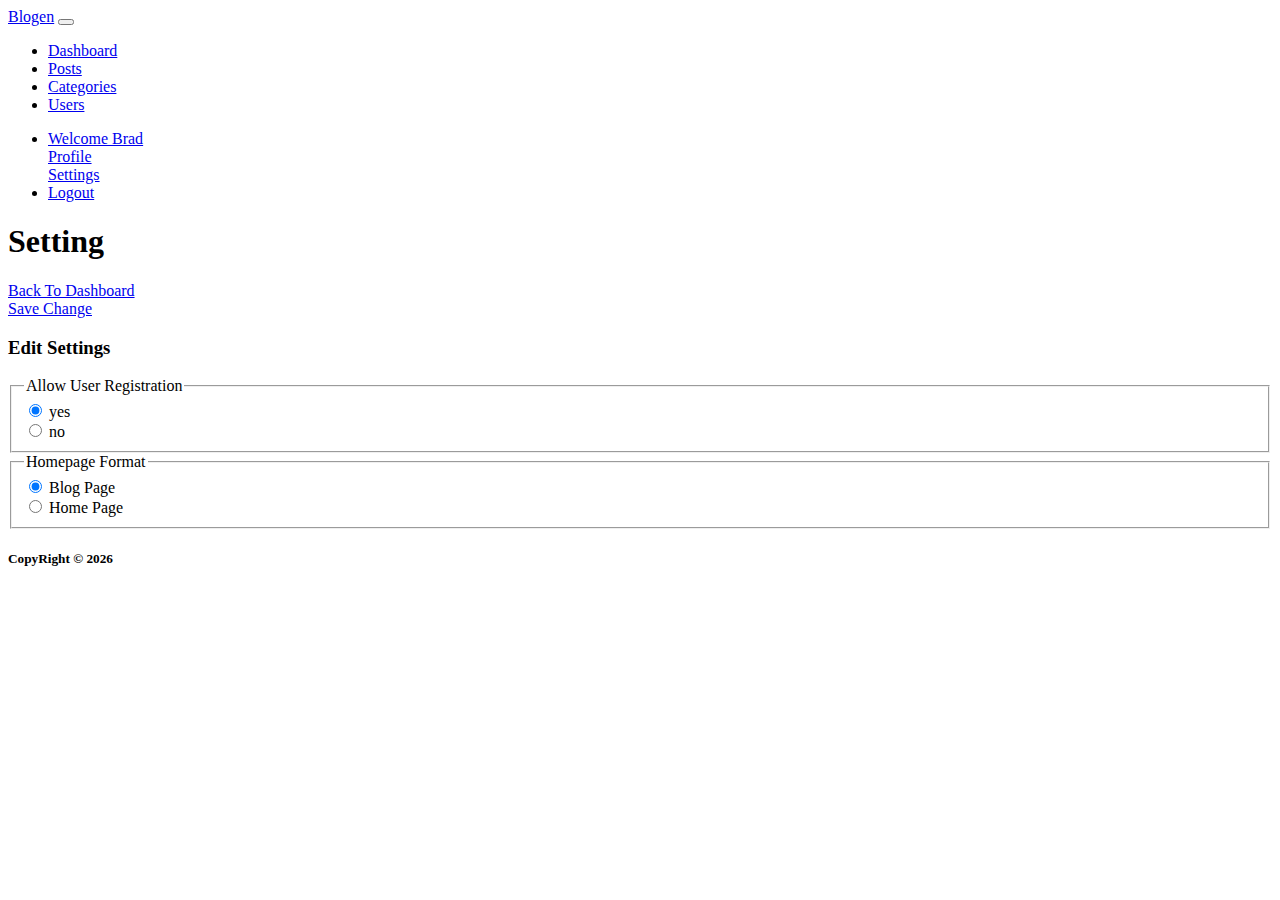
<file: html/setting.html>
<!DOCTYPE html>
<html lang="en">
  <head>
    <meta charset="UTF-8" />
    <meta http-equiv="X-UA-Compatible" content="IE=edge" />
    <meta name="viewport" content="width=device-width, initial-scale=1.0" />
    <link
      rel="stylesheet"
      href="https://use.fontawesome.com/releases/v5.0.13/css/all.css"
      integrity="sha384-DNOHZ68U8hZfKXOrtjWvjxusGo9WQnrNx2sqG0tfsghAvtVlRW3tvkXWZh58N9jp"
      crossorigin="anonymous"
    />
    <link rel="stylesheet" href="https://cdn.jsdelivr.net/npm/bootstrap@4.1.3/dist/css/bootstrap.min.css" integrity="sha384-MCw98/SFnGE8fJT3GXwEOngsV7Zt27NXFoaoApmYm81iuXoPkFOJwJ8ERdknLPMO" crossorigin="anonymous">
    <link rel="stylesheet" href="../css/style.css" />
    <title>Blogen Admin UI</title>
  </head>
  <body>
    <nav class="navbar navbar-dark bg-dark navbar-expand-md">
      <div class="container">
        <a href="index.html" class="navbar-brand">Blogen</a>
        <button
          class="navbar-toggler"
          data-toggle="collapse"
          data-target="#mainnav"
        >
          <span class="navbar-toggler-icon"></span>
        </button>
        <div id="mainnav" class="collapse navbar-collapse">
          <ul class="navbar-nav mr-auto">
            <li class="nav-item">
              <a href="../index.html" class="nav-link">Dashboard</a>
            </li>
            <li class="nav-item">
              <a href="posts.html" class="nav-link">Posts</a>
            </li>
            <li class="nav-item">
              <a href="categories.html" class="nav-link">Categories</a>
            </li>
            <li class="nav-item">
              <a href="users.html" class="nav-link">Users</a>
            </li>
          </ul>
          <ul class="navbar-nav ml-auto">
            <li class="nav-item dropdown active">
              <a
                href="#"
                class="nav-link dropdown-toggle"
                data-toggle="dropdown"
              >
                <i class="fas pr-1 fa-user"></i>Welcome Brad
              </a>
              <div class="dropdown-menu">
                <a href="profile.html" class="dropdown-item">
                  <i class="fas pr-1 fa-user-circle"></i>Profile
                </a>
                <div class="dropdown-divider"></div>
                <a href="setting.html" class="dropdown-item">
                  <i class="fas pr-1 fa-cog"></i>Settings
                </a>
              </div>
            </li>
            <li class="nav-item">
              <a href="login.html" class="nav-link">
                <i class="fas fa-user-times"></i> Logout
              </a>
            </li>
          </ul>
        </div>
      </div>
    </nav>

    <!-- Header -->
    <header id="main-header" class="bg-primary text-white py-3">
      <div class="container">
        <h1 class="mb-0"><i class="fas fa-cog"></i> Setting</h1>
      </div>
    </header>

    <!-- Actions -->
    <section class="py-3">
      <div class="container">
        <div class="row text-center">
          <div class="col-md-3 mb-resp">
            <a href="../index.html" class="btn-block btn btn-warning">
              <i class="fas pr-1 fa-arrow-left"></i> Back To Dashboard
            </a>
          </div>
          <div class="col-md-3 mb-resp">
            <a href="../index.html" class="btn-block btn btn-success">
              <i class="fas pr-1 fa-check"></i> Save Change
            </a>
          </div>
        </div>
      </div>
    </section>

    <!-- Setting -->
    <section class="py-3">
      <div class="container">
        <div class="row">
          <div class="col">
            <div class="card">
              <div class="card-header">
                <h3>Edit Settings</h3>
              </div>
              <div class="card-body">
                <form>
                  <fieldset class="form-group">
                    <legend>Allow User Registration</legend>
                    <div class="form-check">
                      <label class="form-check-label">
                        <input
                          type="radio"
                          class="form-check-input"
                          checked
                          value="yes"
                        />
                        yes
                      </label>
                    </div>
                    <div class="form-check">
                      <label class="form-check-label">
                        <input
                          type="radio"
                          class="form-check-input"
                          value="no"
                        />
                        no
                      </label>
                    </div>
                  </fieldset>
                  <fieldset class="form-group">
                    <legend>Homepage Format</legend>
                    <div class="form-check">
                      <label class="form-check-label">
                        <input
                          type="radio"
                          class="form-check-input"
                          checked
                          value="blog"
                        />
                        Blog Page
                      </label>
                    </div>
                    <div class="form-check">
                      <label class="form-check-label">
                        <input
                          type="radio"
                          class="form-check-input"
                          value="home"
                        />
                        Home Page
                      </label>
                    </div>
                  </fieldset>
                </form>
              </div>
            </div>
          </div>
        </div>
      </div>
    </section>

    <!-- Footer -->
    <footer id="mainfooter" class="py-5 bg-dark text-white">
      <div class="container text-center">
        <h5>CopyRight &copy; <span id="year"></span></h5>
      </div>
    </footer>

    <!-- -------------------------------- -->
    <script src="https://code.jquery.com/jquery-3.3.1.slim.min.js" integrity="sha384-q8i/X+965DzO0rT7abK41JStQIAqVgRVzpbzo5smXKp4YfRvH+8abtTE1Pi6jizo" crossorigin="anonymous"></script>
    <script src="https://cdn.jsdelivr.net/npm/popper.js@1.14.3/dist/umd/popper.min.js" integrity="sha384-ZMP7rVo3mIykV+2+9J3UJ46jBk0WLaUAdn689aCwoqbBJiSnjAK/l8WvCWPIPm49" crossorigin="anonymous"></script>
    <script src="https://cdn.jsdelivr.net/npm/bootstrap@4.1.3/dist/js/bootstrap.min.js" integrity="sha384-ChfqqxuZUCnJSK3+MXmPNIyE6ZbWh2IMqE241rYiqJxyMiZ6OW/JmZQ5stwEULTy" crossorigin="anonymous"></script>
  
    <script src="https://cdn.ckeditor.com/4.20.0/standard/ckeditor.js"></script>
    <script>
      
      // Get the current year for the copyright
      $("#year").text(new Date().getFullYear());
      CKEDITOR.replace("editor1");
    </script>
    <!-- -------------------------------- -->
  </body>
</html>
</file>
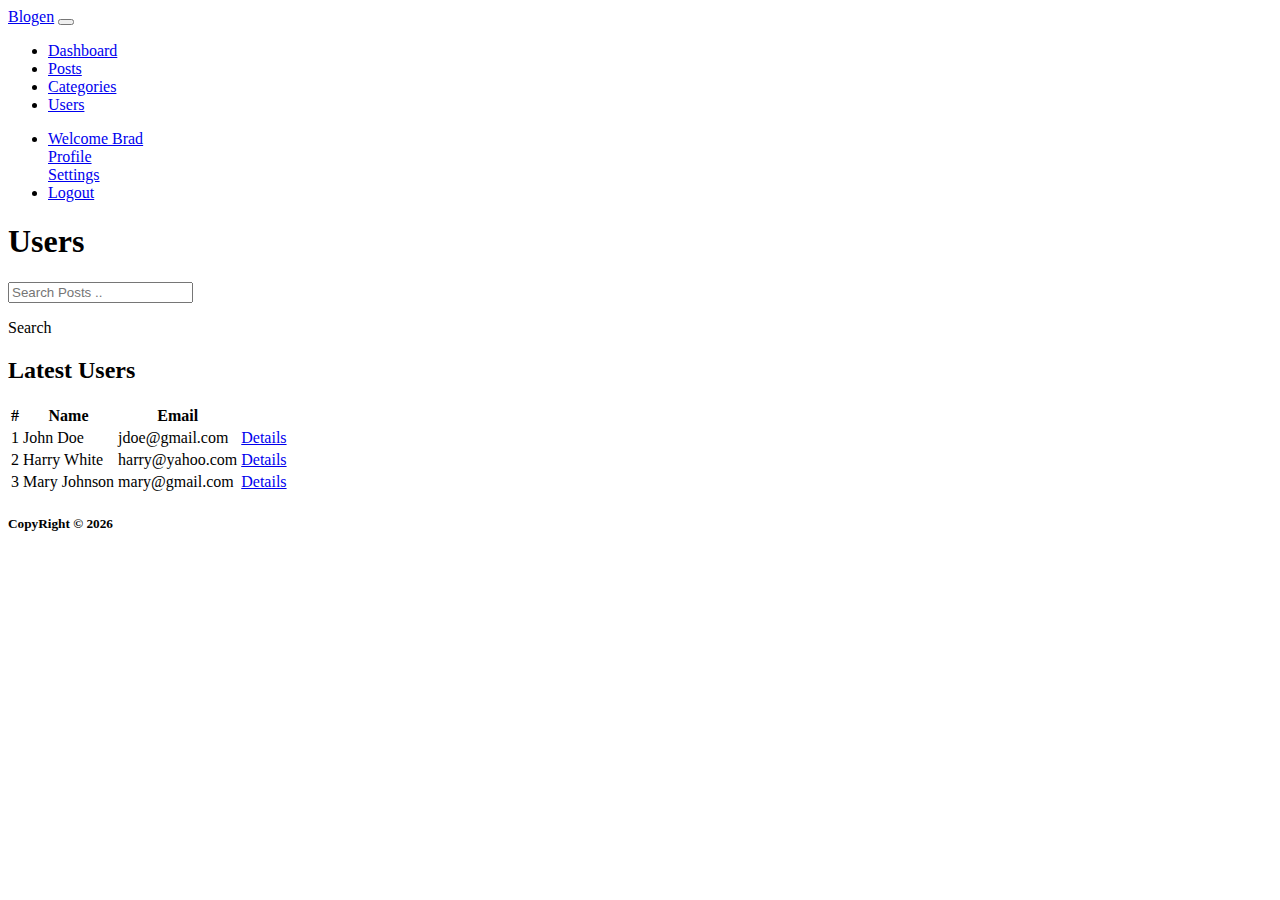
<file: html/users.html>
<!DOCTYPE html>
<html lang="en">
  <head>
    <meta charset="UTF-8" />
    <meta http-equiv="X-UA-Compatible" content="IE=edge" />
    <meta name="viewport" content="width=device-width, initial-scale=1.0" />
    <link
      rel="stylesheet"
      href="https://use.fontawesome.com/releases/v5.0.13/css/all.css"
      integrity="sha384-DNOHZ68U8hZfKXOrtjWvjxusGo9WQnrNx2sqG0tfsghAvtVlRW3tvkXWZh58N9jp"
      crossorigin="anonymous"
    />
    <link rel="stylesheet" href="https://cdn.jsdelivr.net/npm/bootstrap@4.1.3/dist/css/bootstrap.min.css" integrity="sha384-MCw98/SFnGE8fJT3GXwEOngsV7Zt27NXFoaoApmYm81iuXoPkFOJwJ8ERdknLPMO" crossorigin="anonymous">
    <link rel="stylesheet" href="../css/style.css" />
    <title>Blogen Admin UI</title>
  </head>
  <body>
    <nav class="navbar navbar-dark bg-dark navbar-expand-md">
      <div class="container">
        <a href="index.html" class="navbar-brand">Blogen</a>
        <button
          class="navbar-toggler"
          data-toggle="collapse"
          data-target="#mainnav"
        >
          <span class="navbar-toggler-icon"></span>
        </button>
        <div id="mainnav" class="collapse navbar-collapse">
          <ul class="navbar-nav mr-auto">
            <li class="nav-item">
              <a href="../index.html" class="nav-link">Dashboard</a>
            </li>
            <li class="nav-item">
              <a href="posts.html" class="nav-link">Posts</a>
            </li>
            <li class="nav-item">
              <a href="categories.html" class="nav-link">Categories</a>
            </li>
            <li class="nav-item active">
              <a href="users.html" class="nav-link">Users</a>
            </li>
          </ul>
          <ul class="navbar-nav ml-auto">
            <li class="nav-item dropdown">
              <a
                href="#"
                class="nav-link dropdown-toggle"
                data-toggle="dropdown"
              >
                <i class="fas pr-1 fa-user"></i>Welcome Brad
              </a>
              <div class="dropdown-menu">
                <a href="profile.html" class="dropdown-item">
                  <i class="fas pr-1 fa-user-circle"></i>Profile
                </a>
                <div class="dropdown-divider"></div>
                <a href="setting.html" class="dropdown-item">
                  <i class="fas pr-1 fa-cog"></i>Settings
                </a>
              </div>
            </li>
            <li class="nav-item">
              <a href="login.html" class="nav-link">
                <i class="fas fa-user-times"></i> Logout
              </a>
            </li>
          </ul>
        </div>
      </div>
    </nav>

    <!-- Header -->
    <header id="main-header" class="bg-warning text-white py-3">
      <div class="container">
        <h1 class="mb-0"><i class="fas fa-cog"></i> Users</h1>
      </div>
    </header>

    <section id="search" class="py-3">
      <div class="container">
        <div class="row">
          <div class="col-md-6 ml-auto">
            <div class="input-group">
              <input
                type="text"
                name=""
                placeholder="Search Posts .."
                id=""
                class="form-control"
              />
              <div class="input-group-append">
                <p
                  class="input-group-text bg-warning text-white border-warning"
                >
                  Search
                </p>
              </div>
            </div>
          </div>
        </div>
      </div>
    </section>

    <!-- Users -->
    <section id="users" class="py-4">
      <div class="container">
        <div class="row">
          <div class="col">
            <div class="card">
              <div class="card-header">
                <h2>Latest Users</h2>
              </div>
              <div class="card-body p-0">
                <table class="table table-striped mb-0">
                  <thead class="thead-dark">
                    <tr>
                      <th>#</th>
                      <th>Name</th>
                      <th class="d-none d-md-block">Email</th>
                      <th></th>
                    </tr>
                  </thead>
                  <tbody>
                    <tr>
                      <td>1</td>
                      <td>John Doe</td>
                      <td class="d-none d-md-block">jdoe@gmail.com</td>
                      <td>
                        <a href="details.html" class="btn btn-secondary">
                          <i class="fas fa-angle-double-right"></i> Details
                        </a>
                      </td>
                    </tr>
                    <tr>
                      <td>2</td>
                      <td>Harry White</td>
                      <td class="d-none d-md-block">harry@yahoo.com</td>
                      <td>
                        <a href="details.html" class="btn btn-secondary">
                          <i class="fas fa-angle-double-right"></i> Details
                        </a>
                      </td>
                    </tr>
                    <tr>
                      <td>3</td>
                      <td>Mary Johnson</td>
                      <td class="d-none d-md-block">mary@gmail.com</td>
                      <td>
                        <a href="details.html" class="btn btn-secondary">
                          <i class="fas fa-angle-double-right"></i> Details
                        </a>
                      </td>
                    </tr>
                  </tbody>
                </table>
              </div>
            </div>
          </div>
        </div>
      </div>
    </section>

    <!-- Footer -->
    <footer id="mainfooter" class="py-5 bg-dark text-white">
      <div class="container text-center">
        <h5>CopyRight &copy; <span id="year"></span></h5>
      </div>
    </footer>
    <!-- -------------------------------- -->
    <script src="https://code.jquery.com/jquery-3.3.1.slim.min.js" integrity="sha384-q8i/X+965DzO0rT7abK41JStQIAqVgRVzpbzo5smXKp4YfRvH+8abtTE1Pi6jizo" crossorigin="anonymous"></script>
    <script src="https://cdn.jsdelivr.net/npm/popper.js@1.14.3/dist/umd/popper.min.js" integrity="sha384-ZMP7rVo3mIykV+2+9J3UJ46jBk0WLaUAdn689aCwoqbBJiSnjAK/l8WvCWPIPm49" crossorigin="anonymous"></script>
    <script src="https://cdn.jsdelivr.net/npm/bootstrap@4.1.3/dist/js/bootstrap.min.js" integrity="sha384-ChfqqxuZUCnJSK3+MXmPNIyE6ZbWh2IMqE241rYiqJxyMiZ6OW/JmZQ5stwEULTy" crossorigin="anonymous"></script>
  
    <script src="https://cdn.ckeditor.com/4.20.0/standard/ckeditor.js"></script>
    <script>
      
      // Get the current year for the copyright
      $("#year").text(new Date().getFullYear());
      CKEDITOR.replace("editor1");
    </script>
    <!-- -------------------------------- -->
  </body>
</html>
</file>
<file: css/style.css>
.table td{
    vertical-align: middle;
}

@media screen and (max-width:767px){
    .mb-resp{
        margin-bottom:14px;
    }
}
</file>
